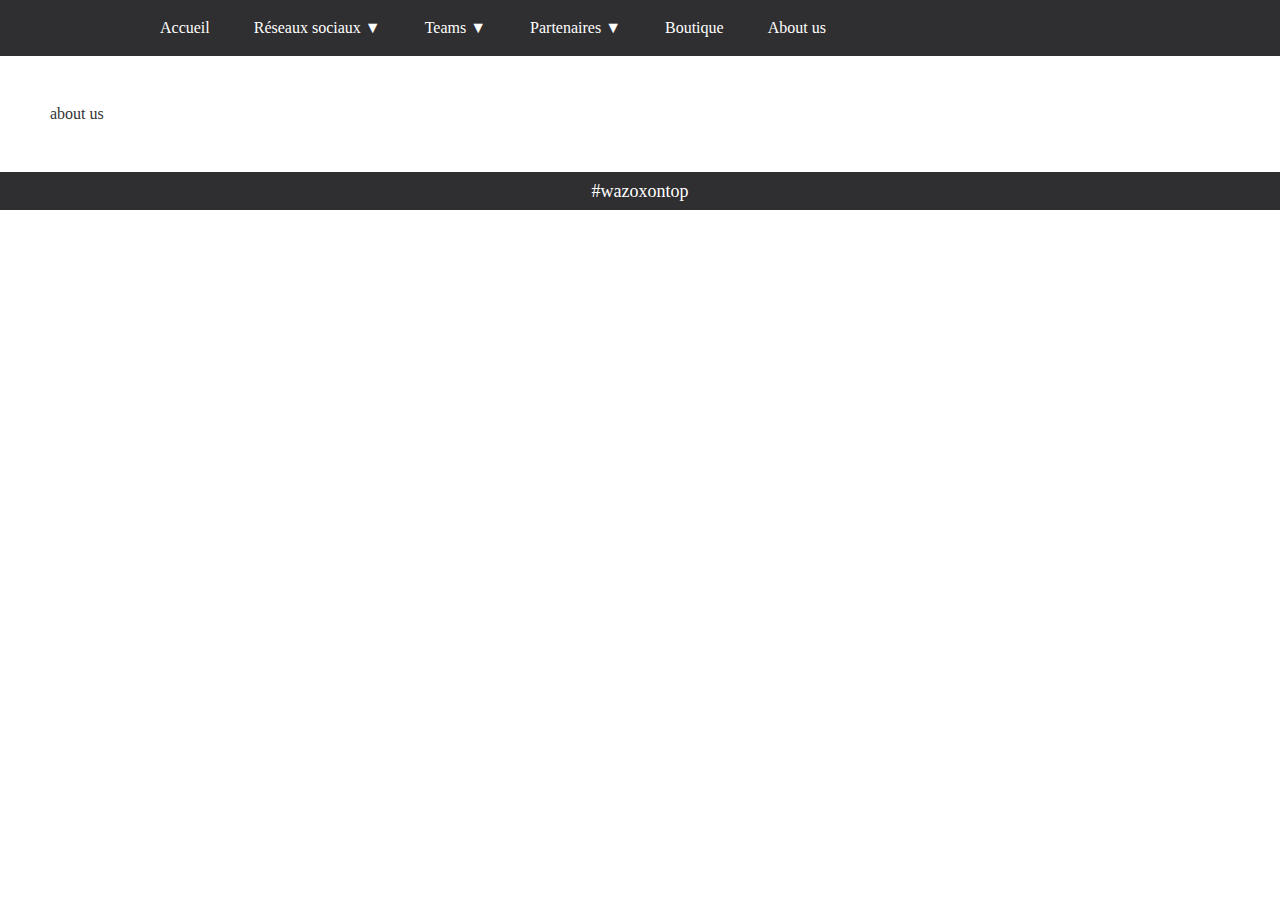
<file: about.us.html>
<!DOCTYPE html>

<html>  <!-- début du code html -->

<head>  <!-- partie non visible -->
	
	<title>wazox.fr/about.us</title>		<!-- titre de la page -->

	<meta charset="utf-8">						<!-- caractères spéciaux -->
	<link href="style.css" rel="stylesheet">	<!-- link avec CSS -->
	<link href="reset.css" rel="stylesheet">	<!-- link avec CSS -->

</head>


<body>		<!-- début de la partie visible -->
	
	<header>		<!-- haut de la page -->       
	
		<nav class="wrapper">
		
			<ul>         <!-- menu déroulant -->
				<li>
					<a href="file:///D:/codage/site%20wazox/index.html" title="Accueil">Accueil</a>
				</li>

				<li>
					<a href="" title="Réseaux sociaux">Réseaux sociaux &#9660;</a>
					<ul class="sub-menu">
						<li>
							<a href="https://twiter.com/esportwazox?s=21" title="Twitter">Twitter</a>
						</li>
						<li>
							<a href="https://instagram.com/esport_wazox_?igshid=1gqkn756lkshp" title="Instagram">Instagram</a>
						</li>
						<li>
							<a href="https://twitch.tv/wazox_esport" title="Twitch">Twitch</a>
						</li>
						<li>
							<a href="https://www.youtube.com/channel/UClWXgoSNJonqZca67hdl3gg" title="YouTube">YouTube</a>
						</li>
						<li>
							<a href="https://discord.gg/VN3s77YBNb" title="Discord">Discord</a>
						</li>
					</ul>
				</li>

				<li>
					<a href="" title="Teams">Teams &#9660;</a>
					<ul class="sub-menu">
						<li>
							<a href="file:///D:/codage/site%20wazox/team.direction.html" title="Direction">Direction</a>
						</li>
						<li>
							<a href="file:///D:/codage/site%20wazox/team.fortnite.comp%C3%A9titif.html" title="Fortnite Compétitif">Fortnite Compétitif</a>
						</li>
						<li>
							<a href="file:///D:/codage/site%20wazox/team.fortnite.acad%C3%A9mique.html" title="Fortnite Académique">Fortnite Académique</a>
						</li>
						<li>
							<a href="file:///D:/codage/site%20wazox/team.rocketleague.html" title="Rocket League">Rocket League</a>
						</li>
						<li>
							<a href="file:///D:/codage/site%20wazox/team.fifa21.html" title="FIFA 21"> FIFA 21</a>
						</li>
					</ul>
				</li>

				<li>
					<a href="" title="Partenaires">Partenaires &#9660;</a>
					<ul class="sub-menu">
						<li>
							<a href="https://esport.azerus.co/" title="Azerus">Azerus</a>
						</li>
						<li>
							<a href="https://fragcase.com" title="Fragcase">Fragcase</a>
						</li>
					</ul>
				</li>

				<li>
					<a href="file:///D:/codage/site%20wazox/boutique.html" title="Boutique">Boutique</a>
				</li>

				<li>
					<a href="file:///D:/codage/site%20wazox/about.us.html" title="About us">About us</a>
				</li>
			</ul>         <!-- fin du menu déroulant -->

		</nav>

	</header>		<!-- fin du haut de la page -->


	
	<section class="wrapper">		<!-- contenu de la page -->
		<p>
			about us
		</p>
	</section>		<!-- fin du contenu de la page -->



	<footer>		<!-- bas de la page -->
		<p class="footer">
		#wazoxontop
		</p>
	</footer>		<!-- fin du bas de la page -->


</body>		<!-- fin de la partie visible -->



</html>		<!-- le site est fini GG -->
</file>
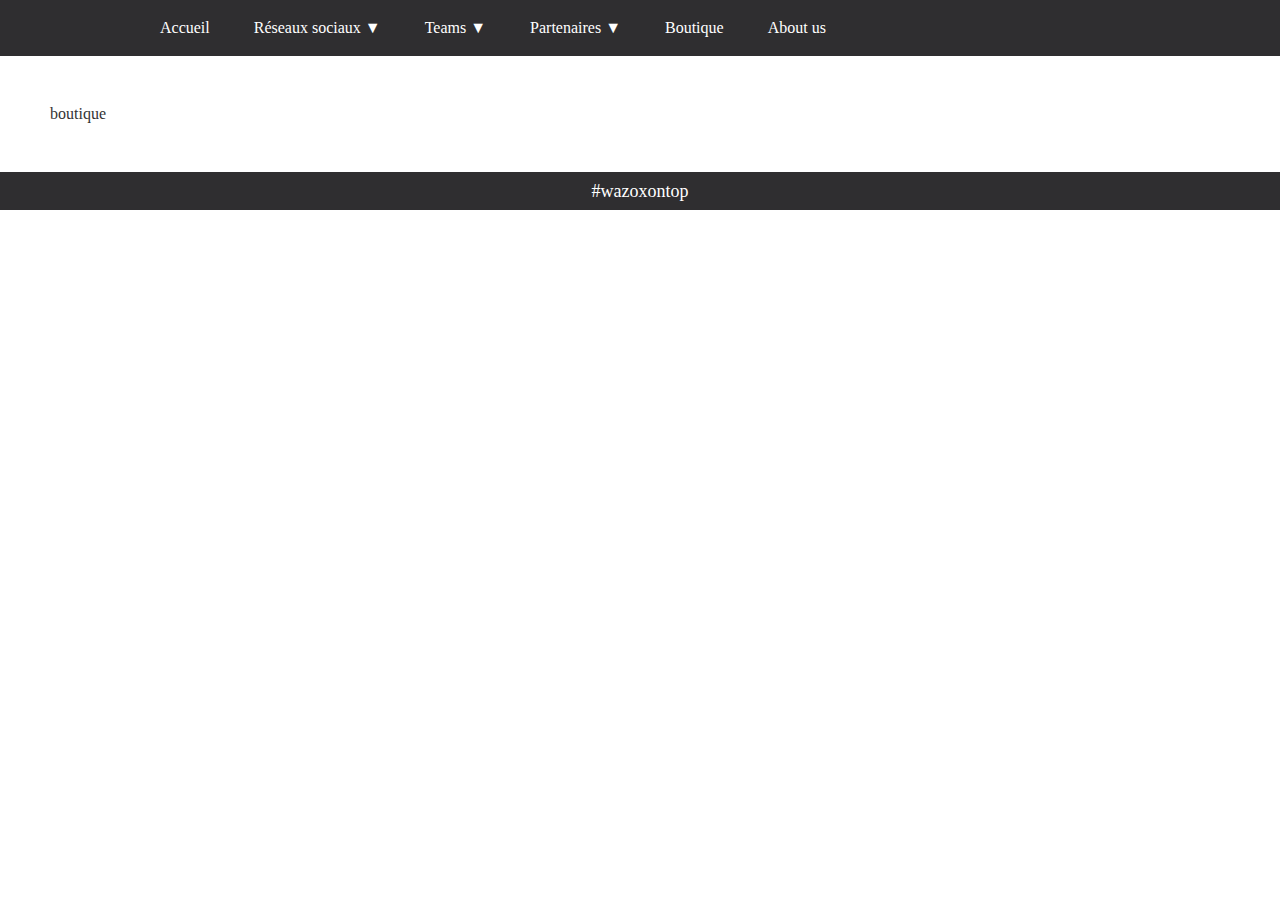
<file: boutique.html>
<!DOCTYPE html>

<html>  <!-- début du code html -->

<head>  <!-- partie non visible -->
	
	<title>wazox.fr/boutique</title>		<!-- titre de la page -->

	<meta charset="utf-8">						<!-- caractères spéciaux -->
	<link href="style.css" rel="stylesheet">	<!-- link avec CSS -->
	<link href="reset.css" rel="stylesheet">	<!-- link avec CSS -->

</head>


<body>		<!-- début de la partie visible -->
	
	<header>		<!-- haut de la page -->       
	
		<nav class="wrapper">
		
			<ul>         <!-- menu déroulant -->
				<li>
					<a href="file:///D:/codage/site%20wazox/index.html" title="Accueil">Accueil</a>
				</li>

				<li>
					<a href="" title="Réseaux sociaux">Réseaux sociaux &#9660;</a>
					<ul class="sub-menu">
						<li>
							<a href="https://twiter.com/esportwazox?s=21" title="Twitter">Twitter</a>
						</li>
						<li>
							<a href="https://instagram.com/esport_wazox_?igshid=1gqkn756lkshp" title="Instagram">Instagram</a>
						</li>
						<li>
							<a href="https://twitch.tv/wazox_esport" title="Twitch">Twitch</a>
						</li>
						<li>
							<a href="https://www.youtube.com/channel/UClWXgoSNJonqZca67hdl3gg" title="YouTube">YouTube</a>
						</li>
						<li>
							<a href="https://discord.gg/VN3s77YBNb" title="Discord">Discord</a>
						</li>
					</ul>
				</li>

				<li>
					<a href="" title="Teams">Teams &#9660;</a>
					<ul class="sub-menu">
						<li>
							<a href="file:///D:/codage/site%20wazox/team.direction.html" title="Direction">Direction</a>
						</li>
						<li>
							<a href="file:///D:/codage/site%20wazox/team.fortnite.comp%C3%A9titif.html" title="Fortnite Compétitif">Fortnite Compétitif</a>
						</li>
						<li>
							<a href="file:///D:/codage/site%20wazox/team.fortnite.acad%C3%A9mique.html" title="Fortnite Académique">Fortnite Académique</a>
						</li>
						<li>
							<a href="file:///D:/codage/site%20wazox/team.rocketleague.html" title="Rocket League">Rocket League</a>
						</li>
						<li>
							<a href="file:///D:/codage/site%20wazox/team.fifa21.html" title="FIFA 21"> FIFA 21</a>
						</li>
					</ul>
				</li>

				<li>
					<a href="" title="Partenaires">Partenaires &#9660;</a>
					<ul class="sub-menu">
						<li>
							<a href="https://esport.azerus.co/" title="Azerus">Azerus</a>
						</li>
						<li>
							<a href="https://fragcase.com" title="Fragcase">Fragcase</a>
						</li>
					</ul>
				</li>

				<li>
					<a href="file:///D:/codage/site%20wazox/boutique.html" title="Boutique">Boutique</a>
				</li>

				<li>
					<a href="file:///D:/codage/site%20wazox/about.us.html" title="About us">About us</a>
				</li>
			</ul>         <!-- fin du menu déroulant -->

		</nav>

	</header>		<!-- fin du haut de la page -->


	
	<section class="wrapper">		<!-- contenu de la page -->
		<p>
			boutique
		</p>
	</section>		<!-- fin du contenu de la page -->



	<footer>		<!-- bas de la page -->
		<p class="footer">
		#wazoxontop
		</p>
	</footer>		<!-- fin du bas de la page -->


</body>		<!-- fin de la partie visible -->



</html>		<!-- le site est fini GG -->
</file>
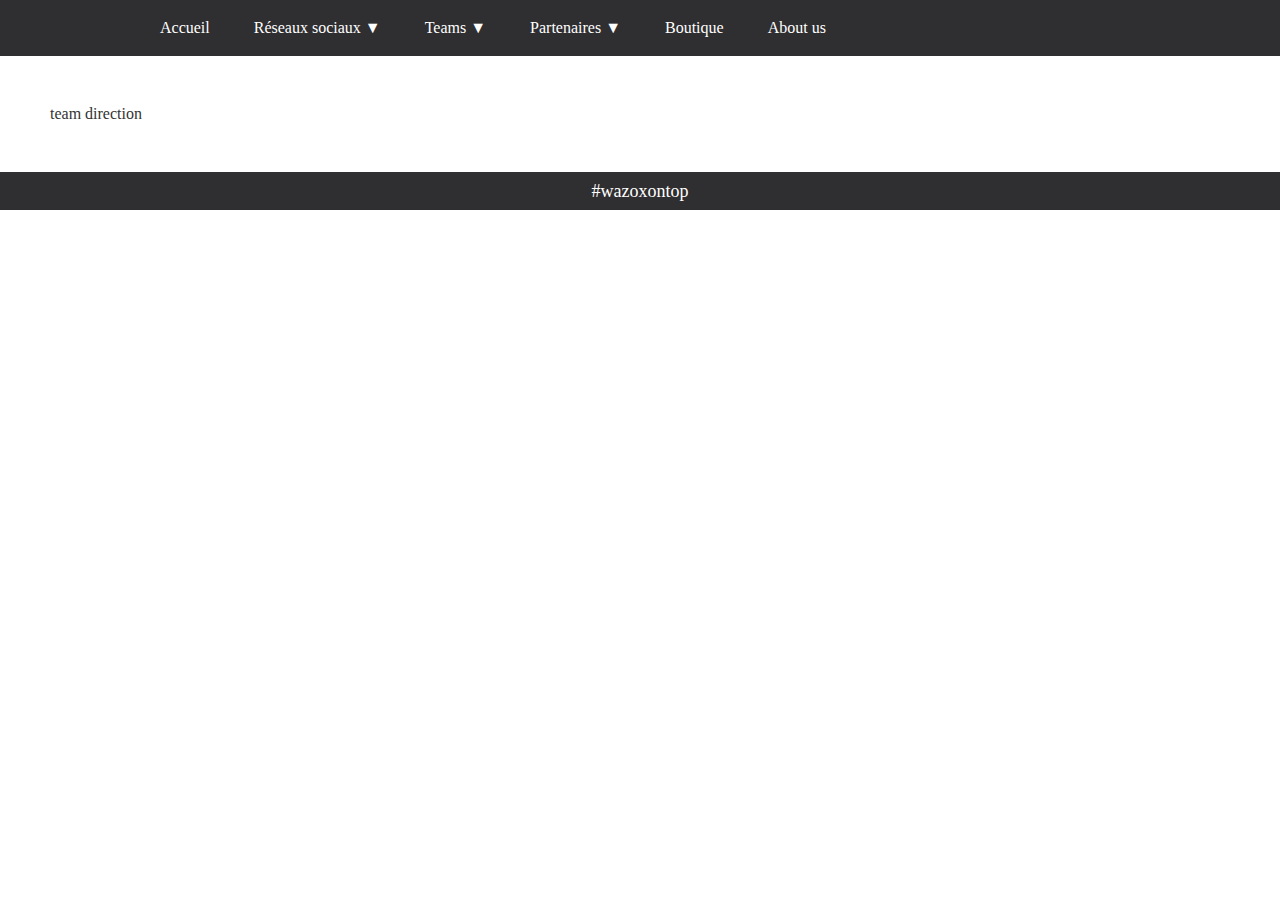
<file: team.direction.html>
<!DOCTYPE html>

<html>  <!-- début du code html -->

<head>  <!-- partie non visible -->
	
	<title>wazox.fr/team/direction</title>		<!-- titre de la page -->

	<meta charset="utf-8">						<!-- caractères spéciaux -->
	<link href="style.css" rel="stylesheet">	<!-- link avec CSS -->
	<link href="reset.css" rel="stylesheet">	<!-- link avec CSS -->

</head>


<body>		<!-- début de la partie visible -->
	
	<header>		<!-- haut de la page -->       
	
		<nav class="wrapper">
		
			<ul>         <!-- menu déroulant -->
				<li>
					<a href="file:///D:/codage/site%20wazox/index.html" title="Accueil">Accueil</a>
				</li>

				<li>
					<a href="" title="Réseaux sociaux">Réseaux sociaux &#9660;</a>
					<ul class="sub-menu">
						<li>
							<a href="https://twiter.com/esportwazox?s=21" title="Twitter">Twitter</a>
						</li>
						<li>
							<a href="https://instagram.com/esport_wazox_?igshid=1gqkn756lkshp" title="Instagram">Instagram</a>
						</li>
						<li>
							<a href="https://twitch.tv/wazox_esport" title="Twitch">Twitch</a>
						</li>
						<li>
							<a href="https://www.youtube.com/channel/UClWXgoSNJonqZca67hdl3gg" title="YouTube">YouTube</a>
						</li>
						<li>
							<a href="https://discord.gg/VN3s77YBNb" title="Discord">Discord</a>
						</li>
					</ul>
				</li>

				<li>
					<a href="" title="Teams">Teams &#9660;</a>
					<ul class="sub-menu">
						<li>
							<a href="file:///D:/codage/site%20wazox/team.direction.html" title="Direction">Direction</a>
						</li>
						<li>
							<a href="file:///D:/codage/site%20wazox/team.fortnite.comp%C3%A9titif.html" title="Fortnite Compétitif">Fortnite Compétitif</a>
						</li>
						<li>
							<a href="file:///D:/codage/site%20wazox/team.fortnite.acad%C3%A9mique.html" title="Fortnite Académique">Fortnite Académique</a>
						</li>
						<li>
							<a href="file:///D:/codage/site%20wazox/team.rocketleague.html" title="Rocket League">Rocket League</a>
						</li>
						<li>
							<a href="file:///D:/codage/site%20wazox/team.fifa21.html" title="FIFA 21"> FIFA 21</a>
						</li>
					</ul>
				</li>

				<li>
					<a href="" title="Partenaires">Partenaires &#9660;</a>
					<ul class="sub-menu">
						<li>
							<a href="https://esport.azerus.co/" title="Azerus">Azerus</a>
						</li>
						<li>
							<a href="https://fragcase.com" title="Fragcase">Fragcase</a>
						</li>
					</ul>
				</li>

				<li>
					<a href="file:///D:/codage/site%20wazox/boutique.html" title="Boutique">Boutique</a>
				</li>

				<li>
					<a href="file:///D:/codage/site%20wazox/about.us.html" title="About us">About us</a>
				</li>
			</ul>         <!-- fin du menu déroulant -->

		</nav>

	</header>		<!-- fin du haut de la page -->


	
	<section class="wrapper">		<!-- contenu de la page -->
		<p>
			team direction
		</p>
	</section>		<!-- fin du contenu de la page -->



	<footer>		<!-- bas de la page -->
		<p class="footer">
		#wazoxontop
		</p>
	</footer>		<!-- fin du bas de la page -->


</body>		<!-- fin de la partie visible -->



</html>		<!-- le site est fini GG -->
</file>
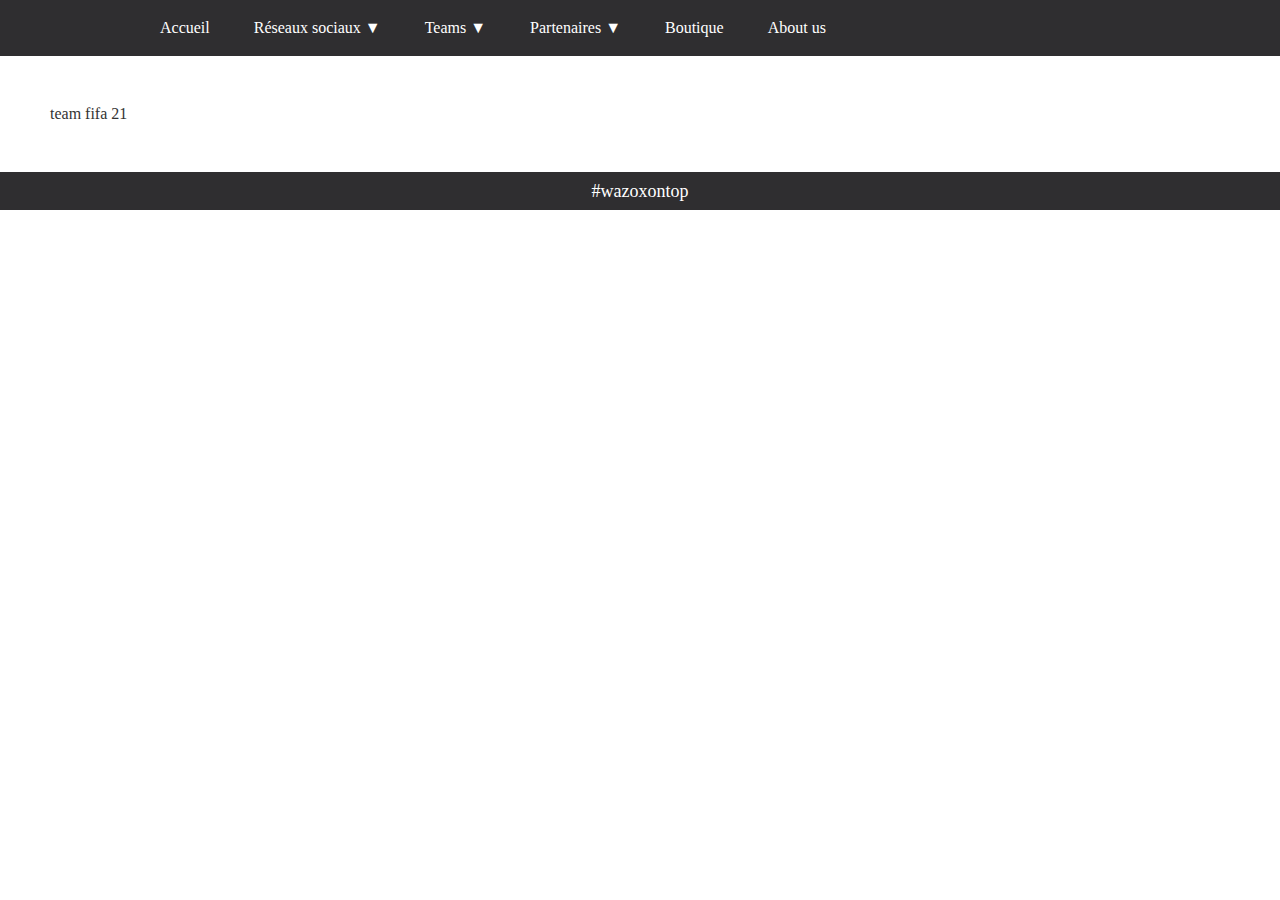
<file: team.fifa21.html>
<!DOCTYPE html>

<html>  <!-- début du code html -->

<head>  <!-- partie non visible -->
	
	<title>wazox.fr/team/fifa21</title>		<!-- titre de la page -->

	<meta charset="utf-8">						<!-- caractères spéciaux -->
	<link href="style.css" rel="stylesheet">	<!-- link avec CSS -->
	<link href="reset.css" rel="stylesheet">	<!-- link avec CSS -->

</head>


<body>		<!-- début de la partie visible -->
	
	<header>		<!-- haut de la page -->       
	
		<nav class="wrapper">
		
			<ul>         <!-- menu déroulant -->
				<li>
					<a href="file:///D:/codage/site%20wazox/index.html" title="Accueil">Accueil</a>
				</li>

				<li>
					<a href="" title="Réseaux sociaux">Réseaux sociaux &#9660;</a>
					<ul class="sub-menu">
						<li>
							<a href="https://twiter.com/esportwazox?s=21" title="Twitter">Twitter</a>
						</li>
						<li>
							<a href="https://instagram.com/esport_wazox_?igshid=1gqkn756lkshp" title="Instagram">Instagram</a>
						</li>
						<li>
							<a href="https://twitch.tv/wazox_esport" title="Twitch">Twitch</a>
						</li>
						<li>
							<a href="https://www.youtube.com/channel/UClWXgoSNJonqZca67hdl3gg" title="YouTube">YouTube</a>
						</li>
						<li>
							<a href="https://discord.gg/VN3s77YBNb" title="Discord">Discord</a>
						</li>
					</ul>
				</li>

				<li>
					<a href="" title="Teams">Teams &#9660;</a>
					<ul class="sub-menu">
						<li>
							<a href="file:///D:/codage/site%20wazox/team.direction.html" title="Direction">Direction</a>
						</li>
						<li>
							<a href="file:///D:/codage/site%20wazox/team.fortnite.comp%C3%A9titif.html" title="Fortnite Compétitif">Fortnite Compétitif</a>
						</li>
						<li>
							<a href="file:///D:/codage/site%20wazox/team.fortnite.acad%C3%A9mique.html" title="Fortnite Académique">Fortnite Académique</a>
						</li>
						<li>
							<a href="file:///D:/codage/site%20wazox/team.rocketleague.html" title="Rocket League">Rocket League</a>
						</li>
						<li>
							<a href="file:///D:/codage/site%20wazox/team.fifa21.html" title="FIFA 21"> FIFA 21</a>
						</li>
					</ul>
				</li>

				<li>
					<a href="" title="Partenaires">Partenaires &#9660;</a>
					<ul class="sub-menu">
						<li>
							<a href="https://esport.azerus.co/" title="Azerus">Azerus</a>
						</li>
						<li>
							<a href="https://fragcase.com" title="Fragcase">Fragcase</a>
						</li>
					</ul>
				</li>

				<li>
					<a href="file:///D:/codage/site%20wazox/boutique.html" title="Boutique">Boutique</a>
				</li>

				<li>
					<a href="file:///D:/codage/site%20wazox/about.us.html" title="About us">About us</a>
				</li>
			</ul>         <!-- fin du menu déroulant -->

		</nav>

	</header>		<!-- fin du haut de la page -->


	
	<section class="wrapper">		<!-- contenu de la page -->
		<p>
			team fifa 21
		</p>
	</section>		<!-- fin du contenu de la page -->



	<footer>		<!-- bas de la page -->
		<p class="footer">
		#wazoxontop
		</p>
	</footer>		<!-- fin du bas de la page -->


</body>		<!-- fin de la partie visible -->



</html>		<!-- le site est fini GG -->
</file>
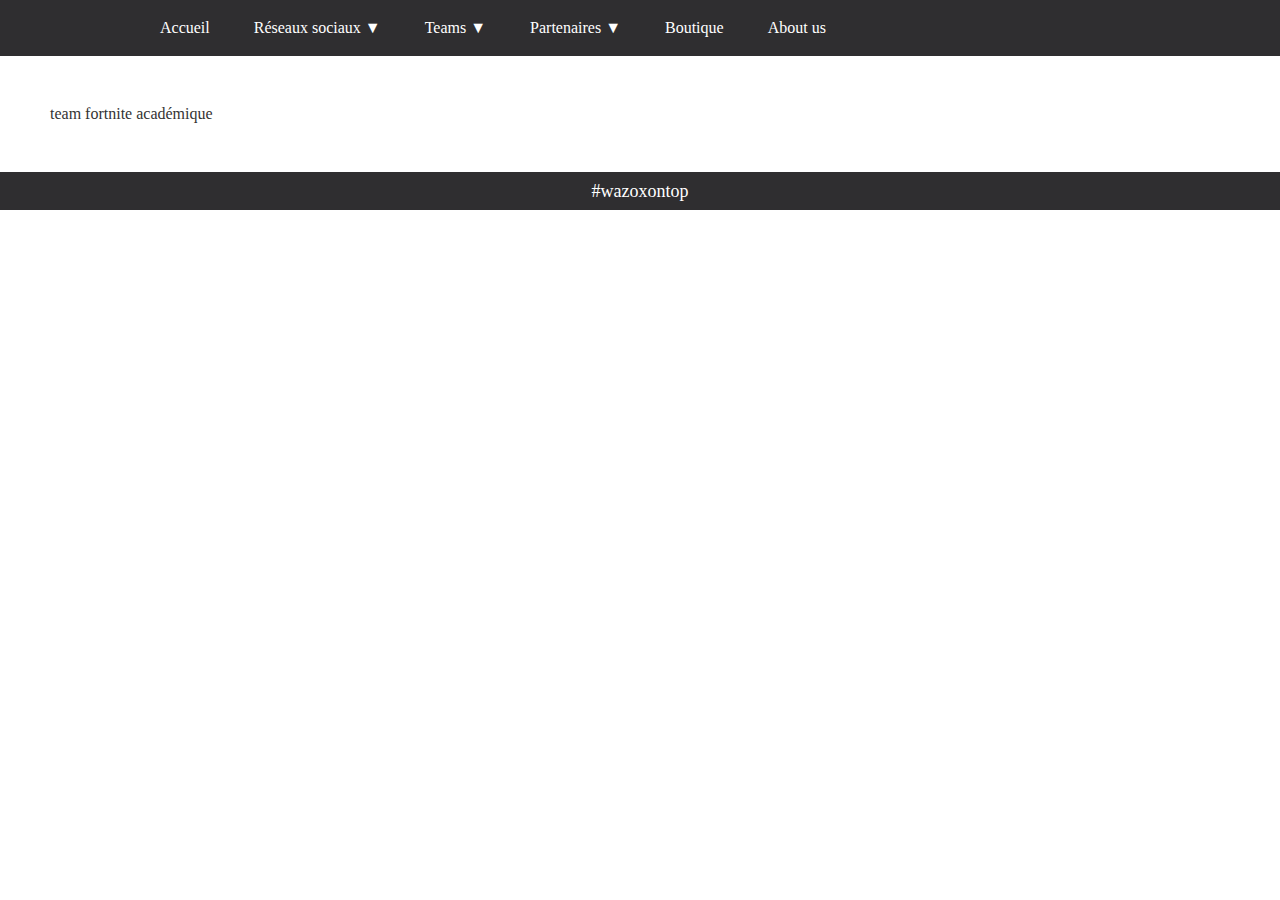
<file: team.fortnite.académique.html>
<!DOCTYPE html>

<html>  <!-- début du code html -->

<head>  <!-- partie non visible -->
	
	<title>wazox.fr/team/fortnite.académique</title>		<!-- titre de la page -->

	<meta charset="utf-8">						<!-- caractères spéciaux -->
	<link href="style.css" rel="stylesheet">	<!-- link avec CSS -->
	<link href="reset.css" rel="stylesheet">	<!-- link avec CSS -->

</head>


<body>		<!-- début de la partie visible -->
	
	<header>		<!-- haut de la page -->       
	
		<nav class="wrapper">
		
			<ul>         <!-- menu déroulant -->
				<li>
					<a href="file:///D:/codage/site%20wazox/index.html" title="Accueil">Accueil</a>
				</li>

				<li>
					<a href="" title="Réseaux sociaux">Réseaux sociaux &#9660;</a>
					<ul class="sub-menu">
						<li>
							<a href="https://twiter.com/esportwazox?s=21" title="Twitter">Twitter</a>
						</li>
						<li>
							<a href="https://instagram.com/esport_wazox_?igshid=1gqkn756lkshp" title="Instagram">Instagram</a>
						</li>
						<li>
							<a href="https://twitch.tv/wazox_esport" title="Twitch">Twitch</a>
						</li>
						<li>
							<a href="https://www.youtube.com/channel/UClWXgoSNJonqZca67hdl3gg" title="YouTube">YouTube</a>
						</li>
						<li>
							<a href="https://discord.gg/VN3s77YBNb" title="Discord">Discord</a>
						</li>
					</ul>
				</li>

				<li>
					<a href="" title="Teams">Teams &#9660;</a>
					<ul class="sub-menu">
						<li>
							<a href="file:///D:/codage/site%20wazox/team.direction.html" title="Direction">Direction</a>
						</li>
						<li>
							<a href="file:///D:/codage/site%20wazox/team.fortnite.comp%C3%A9titif.html" title="Fortnite Compétitif">Fortnite Compétitif</a>
						</li>
						<li>
							<a href="file:///D:/codage/site%20wazox/team.fortnite.acad%C3%A9mique.html" title="Fortnite Académique">Fortnite Académique</a>
						</li>
						<li>
							<a href="file:///D:/codage/site%20wazox/team.rocketleague.html" title="Rocket League">Rocket League</a>
						</li>
						<li>
							<a href="file:///D:/codage/site%20wazox/team.fifa21.html" title="FIFA 21"> FIFA 21</a>
						</li>
					</ul>
				</li>

				<li>
					<a href="" title="Partenaires">Partenaires &#9660;</a>
					<ul class="sub-menu">
						<li>
							<a href="https://esport.azerus.co/" title="Azerus">Azerus</a>
						</li>
						<li>
							<a href="https://fragcase.com" title="Fragcase">Fragcase</a>
						</li>
					</ul>
				</li>

				<li>
					<a href="file:///D:/codage/site%20wazox/boutique.html" title="Boutique">Boutique</a>
				</li>

				<li>
					<a href="file:///D:/codage/site%20wazox/about.us.html" title="About us">About us</a>
				</li>
			</ul>         <!-- fin du menu déroulant -->

		</nav>

	</header>		<!-- fin du haut de la page -->


	
	<section class="wrapper">		<!-- contenu de la page -->
		<p>
			team fortnite académique
		</p>
	</section>		<!-- fin du contenu de la page -->



	<footer>		<!-- bas de la page -->
		<p class="footer">
		#wazoxontop
		</p>
	</footer>		<!-- fin du bas de la page -->


</body>		<!-- fin de la partie visible -->



</html>		<!-- le site est fini GG -->
</file>
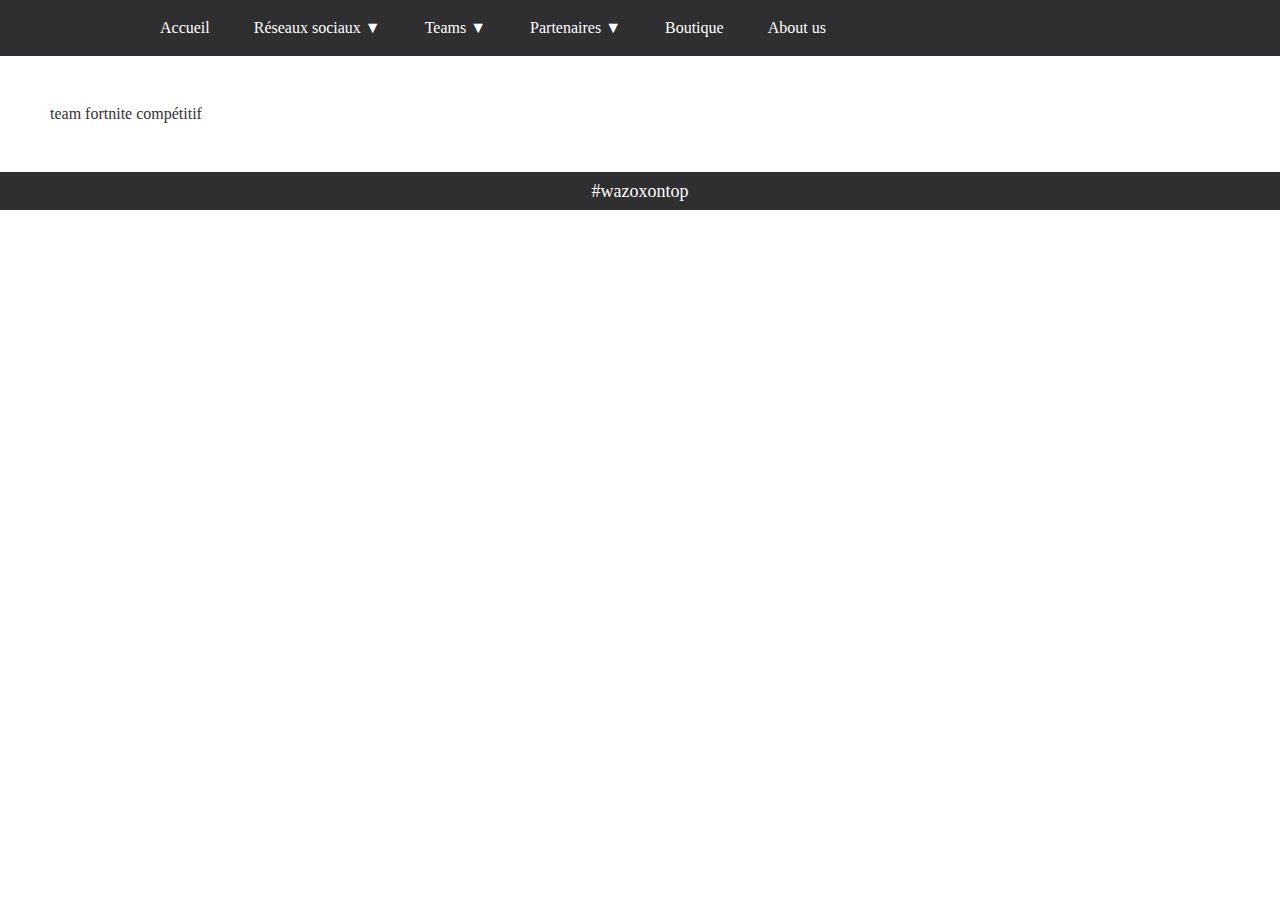
<file: team.fortnite.compétitif.html>
<!DOCTYPE html>

<html>  <!-- début du code html -->

<head>  <!-- partie non visible -->
	
	<title>wazox.fr/team/fortnite.compétitif</title>		<!-- titre de la page -->

	<meta charset="utf-8">						<!-- caractères spéciaux -->
	<link href="style.css" rel="stylesheet">	<!-- link avec CSS -->
	<link href="reset.css" rel="stylesheet">	<!-- link avec CSS -->

</head>


<body>		<!-- début de la partie visible -->
	
	<header>		<!-- haut de la page -->       
	
		<nav class="wrapper">
		
			<ul>         <!-- menu déroulant -->
				<li>
					<a href="file:///D:/codage/site%20wazox/index.html" title="Accueil">Accueil</a>
				</li>

				<li>
					<a href="" title="Réseaux sociaux">Réseaux sociaux &#9660;</a>
					<ul class="sub-menu">
						<li>
							<a href="https://twiter.com/esportwazox?s=21" title="Twitter">Twitter</a>
						</li>
						<li>
							<a href="https://instagram.com/esport_wazox_?igshid=1gqkn756lkshp" title="Instagram">Instagram</a>
						</li>
						<li>
							<a href="https://twitch.tv/wazox_esport" title="Twitch">Twitch</a>
						</li>
						<li>
							<a href="https://www.youtube.com/channel/UClWXgoSNJonqZca67hdl3gg" title="YouTube">YouTube</a>
						</li>
						<li>
							<a href="https://discord.gg/VN3s77YBNb" title="Discord">Discord</a>
						</li>
					</ul>
				</li>

				<li>
					<a href="" title="Teams">Teams &#9660;</a>
					<ul class="sub-menu">
						<li>
							<a href="file:///D:/codage/site%20wazox/team.direction.html" title="Direction">Direction</a>
						</li>
						<li>
							<a href="file:///D:/codage/site%20wazox/team.fortnite.comp%C3%A9titif.html" title="Fortnite Compétitif">Fortnite Compétitif</a>
						</li>
						<li>
							<a href="file:///D:/codage/site%20wazox/team.fortnite.acad%C3%A9mique.html" title="Fortnite Académique">Fortnite Académique</a>
						</li>
						<li>
							<a href="file:///D:/codage/site%20wazox/team.rocketleague.html" title="Rocket League">Rocket League</a>
						</li>
						<li>
							<a href="file:///D:/codage/site%20wazox/team.fifa21.html" title="FIFA 21"> FIFA 21</a>
						</li>
					</ul>
				</li>

				<li>
					<a href="" title="Partenaires">Partenaires &#9660;</a>
					<ul class="sub-menu">
						<li>
							<a href="https://esport.azerus.co/" title="Azerus">Azerus</a>
						</li>
						<li>
							<a href="https://fragcase.com" title="Fragcase">Fragcase</a>
						</li>
					</ul>
				</li>

				<li>
					<a href="file:///D:/codage/site%20wazox/boutique.html" title="Boutique">Boutique</a>
				</li>

				<li>
					<a href="file:///D:/codage/site%20wazox/about.us.html" title="About us">About us</a>
				</li>
			</ul>         <!-- fin du menu déroulant -->

		</nav>

	</header>		<!-- fin du haut de la page -->


	
	<section class="wrapper">		<!-- contenu de la page -->
		<p>
			team fortnite compétitif
		</p>
	</section>		<!-- fin du contenu de la page -->



	<footer>		<!-- bas de la page -->
		<p class="footer">
		#wazoxontop
		</p>
	</footer>		<!-- fin du bas de la page -->


</body>		<!-- fin de la partie visible -->



</html>		<!-- le site est fini GG -->
</file>
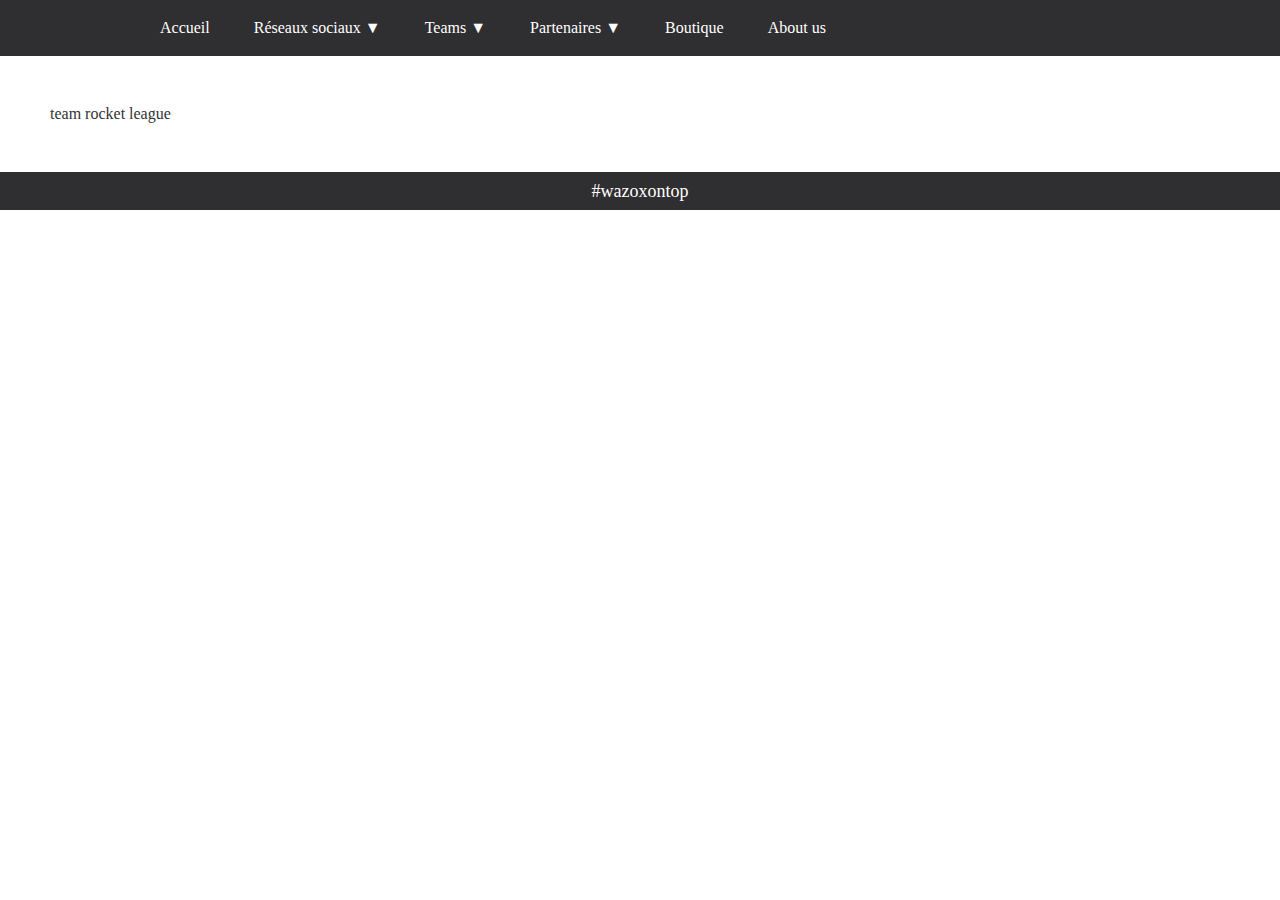
<file: team.rocketleague.html>
<!DOCTYPE html>

<html>  <!-- début du code html -->

<head>  <!-- partie non visible -->
	
	<title>wazox.fr/team/rocketleague</title>		<!-- titre de la page -->

	<meta charset="utf-8">						<!-- caractères spéciaux -->
	<link href="style.css" rel="stylesheet">	<!-- link avec CSS -->
	<link href="reset.css" rel="stylesheet">	<!-- link avec CSS -->

</head>


<body>		<!-- début de la partie visible -->
	
	<header>		<!-- haut de la page -->       
	
		<nav class="wrapper">
		
			<ul>         <!-- menu déroulant -->
				<li>
					<a href="file:///D:/codage/site%20wazox/index.html" title="Accueil">Accueil</a>
				</li>

				<li>
					<a href="" title="Réseaux sociaux">Réseaux sociaux &#9660;</a>
					<ul class="sub-menu">
						<li>
							<a href="https://twiter.com/esportwazox?s=21" title="Twitter">Twitter</a>
						</li>
						<li>
							<a href="https://instagram.com/esport_wazox_?igshid=1gqkn756lkshp" title="Instagram">Instagram</a>
						</li>
						<li>
							<a href="https://twitch.tv/wazox_esport" title="Twitch">Twitch</a>
						</li>
						<li>
							<a href="https://www.youtube.com/channel/UClWXgoSNJonqZca67hdl3gg" title="YouTube">YouTube</a>
						</li>
						<li>
							<a href="https://discord.gg/VN3s77YBNb" title="Discord">Discord</a>
						</li>
					</ul>
				</li>

				<li>
					<a href="" title="Teams">Teams &#9660;</a>
					<ul class="sub-menu">
						<li>
							<a href="file:///D:/codage/site%20wazox/team.direction.html" title="Direction">Direction</a>
						</li>
						<li>
							<a href="file:///D:/codage/site%20wazox/team.fortnite.comp%C3%A9titif.html" title="Fortnite Compétitif">Fortnite Compétitif</a>
						</li>
						<li>
							<a href="file:///D:/codage/site%20wazox/team.fortnite.acad%C3%A9mique.html" title="Fortnite Académique">Fortnite Académique</a>
						</li>
						<li>
							<a href="file:///D:/codage/site%20wazox/team.rocketleague.html" title="Rocket League">Rocket League</a>
						</li>
						<li>
							<a href="file:///D:/codage/site%20wazox/team.fifa21.html" title="FIFA 21"> FIFA 21</a>
						</li>
					</ul>
				</li>

				<li>
					<a href="" title="Partenaires">Partenaires &#9660;</a>
					<ul class="sub-menu">
						<li>
							<a href="https://esport.azerus.co/" title="Azerus">Azerus</a>
						</li>
						<li>
							<a href="https://fragcase.com" title="Fragcase">Fragcase</a>
						</li>
					</ul>
				</li>

				<li>
					<a href="file:///D:/codage/site%20wazox/boutique.html" title="Boutique">Boutique</a>
				</li>

				<li>
					<a href="file:///D:/codage/site%20wazox/about.us.html" title="About us">About us</a>
				</li>
			</ul>         <!-- fin du menu déroulant -->

		</nav>

	</header>		<!-- fin du haut de la page -->


	
	<section class="wrapper">		<!-- contenu de la page -->
		<p>
			team rocket league
		</p>
	</section>		<!-- fin du contenu de la page -->



	<footer>		<!-- bas de la page -->
		<p class="footer">
		#wazoxontop
		</p>
	</footer>		<!-- fin du bas de la page -->


</body>		<!-- fin de la partie visible -->



</html>		<!-- le site est fini GG -->
</file>
<file: style.css>
* {
	box-sizing: border-box;
}

body {
	color: #333;
	font-family: arial, sans-serif;
	font-size: 16px;
	line-height: 22px;
}

a {
	text-decoration: none;
	color: #fff;
}

.wrapper{
	margin: 0 auto;
	width: 1000px;
}

header{
	border-bottom: 1px solid #eee;
	background-color: #2f2e30;
}

header li{
	display: inline-block;
	vertical-align: top;
	position: relative;
}

header li a{
	display: block;
	padding: 20px;
}

header li:hover a{
	background-color: #9521ed;
	color: #fff;
}

header li:hover .sub-menu{
	display: block;
}

.sub-menu{
	display: none;
	position: absolute;
	background-color: #9521ed;
	width: 200px;
}

.sub-menu li{
	display: block;
}

.sub-menu li a{
	color: #fff;
}

.sub-menu li:hover a{
	background-color: #fff;
	color: #9521ed;
}

section.wrapper{
	margin: 50px;
}

.logo{
	text-align: right;
	margin: auto;
}

.logo_png {
	text-align: right;
	vertical-align: center;
}

footer{
	border-bottom: 1px solid #eee;
	background-color: #2f2e30;
	color: #fff;
	text-align: center;
}

.footer{
	padding: 10px;
	font-size: 18px;
}

.accueil-video{
	text-align: center;
}

iframe.accueil-video{
	border-radius: 6px;
	box-shadow: 2px 2px 2px #9521ed;
}
</file>
